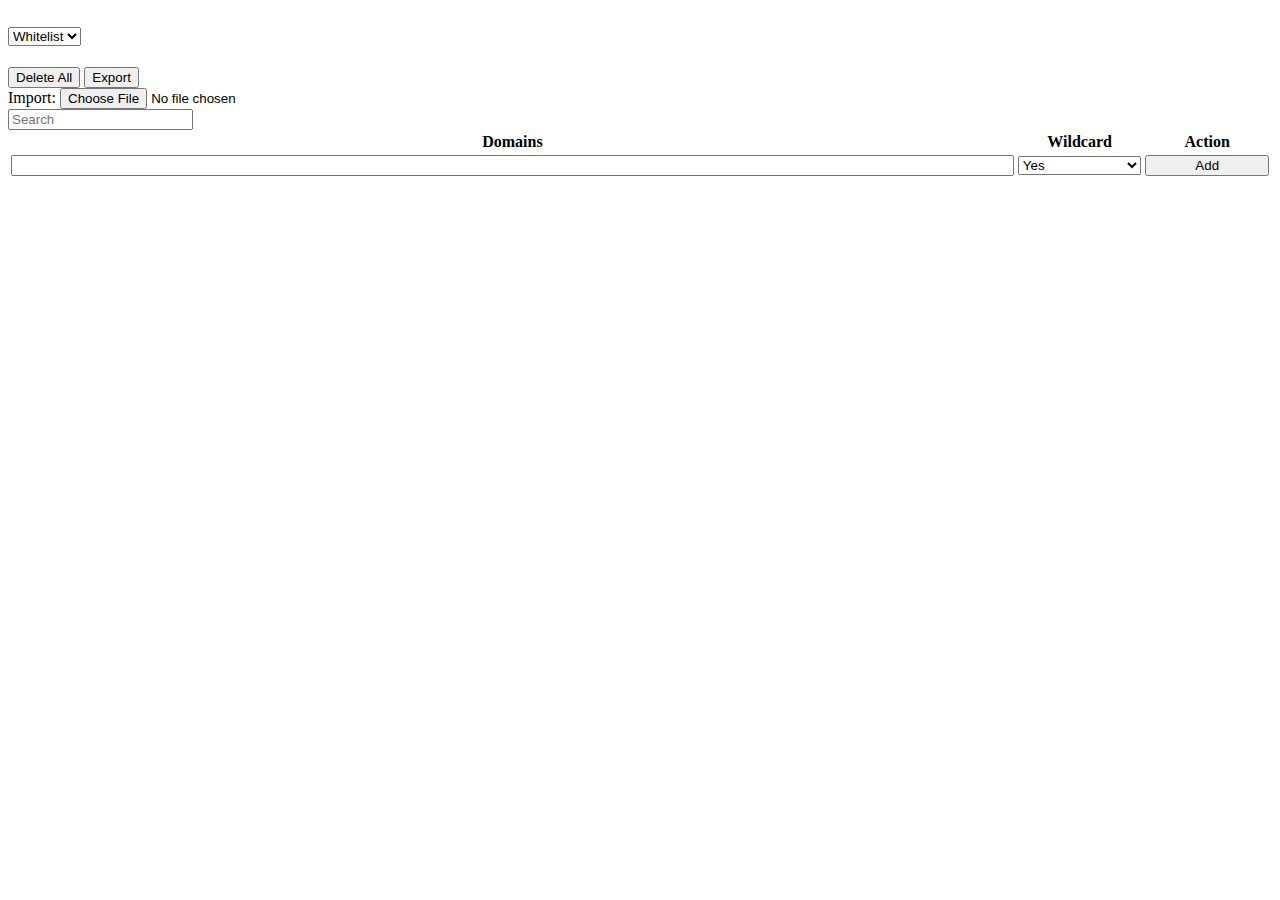
<file: data/options/index.html>
<!DOCTYPE html>
<html xmlns="http://www.w3.org/1999/xhtml" lang="en">
  <head>
  <link href="chrome://global/skin/in-content/common.css" rel="stylesheet" type="text/css" />
  <link href="chrome://global/skin/textbox.css" rel="stylesheet" type="text/css" />
  <title>Options :: Whitelist JavaScript</title>
</head>
<body style="background: white">
  <h2>
    <select id="list_type">
     <option value="whitelist">Whitelist</option>
     <option value="blacklist">Blacklist</option>
    </select>
  </h2>
  <div>
    <button id="delete_hosts">Delete All</button>
    <button id="export_hosts">Export</button><br/>    
    Import: <input type="file" id="import_hosts">
  </div>

  <!-- <button id="fill">Fill</button><br/>  -->
  <div>
   <input class="textbox-input" type="text" name="search" id="search" placeholder='Search'/>
  </div>
 
  <table style="width: 100%">
    <thead>
      <tr><th><span id="domain_qty"></span>Domains</th><th>Wildcard</th><th>Action</th></tr>
      <tr>
	<th>
    <input type="text" name="host" id="host" style="width: 100%; box-sizing: border-box;"/></th>
	<th style="width: 10%">
        <select id="wild" style="width: 100%; box-sizing: border-box;">
          <option value="yes">Yes</option>
          <option value="no">No</option>
        </select>
        </th>
        <th style="width: 10%"><button id="add_host" style="width: 100%; box-sizing: border-box;">Add</button></th></tr>      
   </thead>
   <tbody id="tbody">
   </tbody>
  </table>
  <script src="js/options.js"></script>
</body>
</html>
</file>
